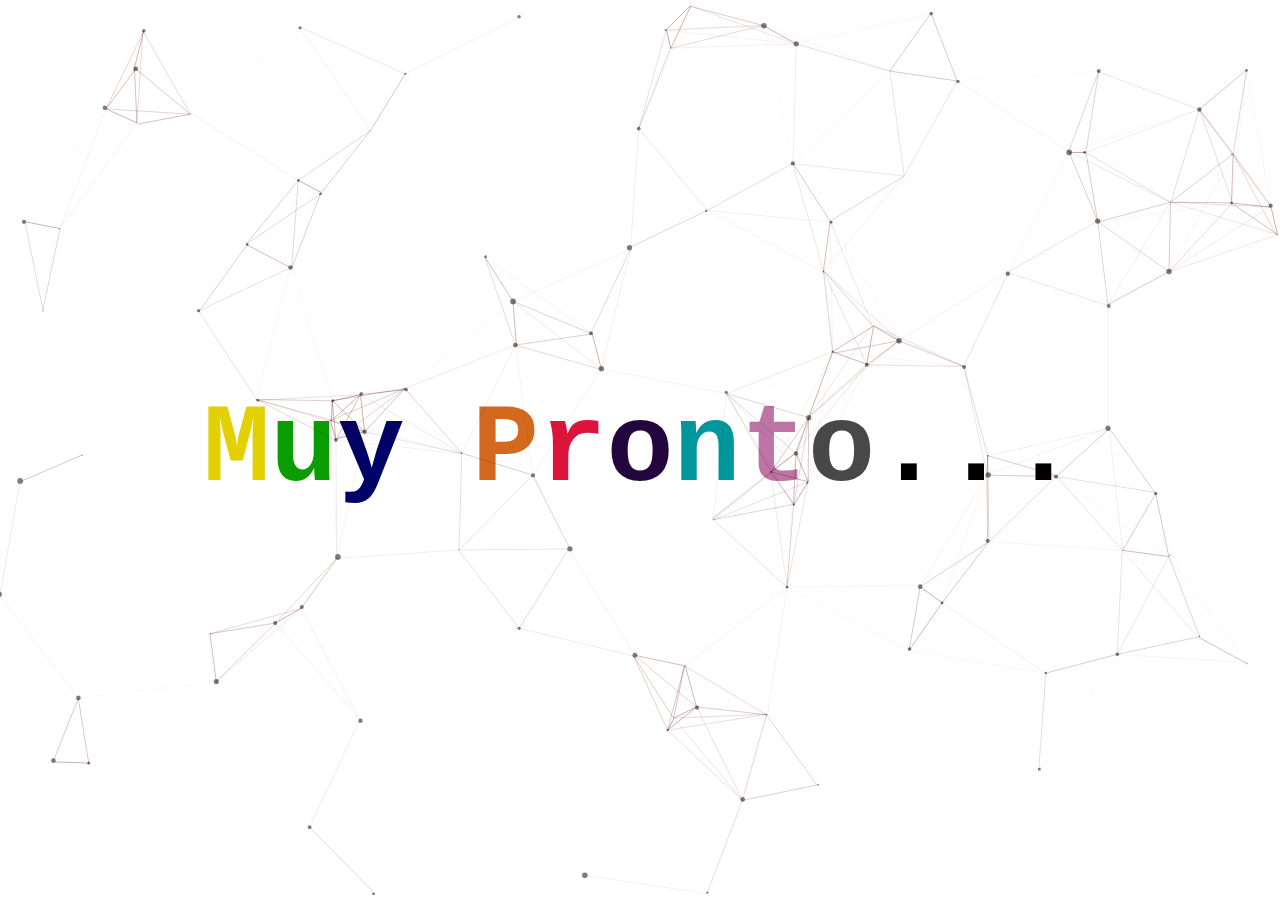
<file: Coming soon/index.html>
<!DOCTYPE html>
<html lang="en">
<head>
    <meta charset="UTF-8">
    <meta http-equiv="X-UA-Compatible" content="IE=edge">
    <meta name="viewport" content="width=device-width, initial-scale=1.0">
    <title>Muy Pronto!</title>
    <link rel="stylesheet" href="style.css">
    <link rel="icon" href="./icon.png">
</head>
<body>

    <div id="particles-js"></div>

    <h1 class="typewriter"><span style="color: rgb(227, 208, 0);">M</span><span style="color:rgb(10, 156, 0)">u</span><span style="color: #000365;">y</span> <span style="color:chocolate;">P</span><span style="color:crimson">r</span><span style="color:rgb(35, 6, 61)">o</span><span style="color:rgb(0, 151, 156)">n</span><span style="color:rgb(190, 117, 166)">t</span><span style="color:rgb(72, 72, 72)">o</span>...</h1>

    <script src="particles.min.js"></script>
    <script>
        particlesJS({
            "particles": {
                "number": {
                    "value": 80,
                    "density": {
                        "enable": true,
                        "value_area": 800
                    }
                },
                "color": {
                    "value": "#000000"
                },
                "shape": {
                    "type": "circle",
                    "stroke": {
                        "width": 0,
                        "color": "#000000"
                    },
                    "polygon": {
                        "nb_sides": 5
                    },
                    "image": {
                        "src": "img/github.svg",
                        "width": 100,
                        "height": 100
                    }
                },
                "opacity": {
                    "value": 0.5,
                    "random": false,
                    "anim": {
                        "enable": false,
                        "speed": 1,
                        "opacity_min": 0.1,
                        "sync": false
                    }
                },
                "size": {
                    "value": 3,
                    "random": true,
                    "anim": {
                        "enable": false,
                        "speed": 40,
                        "size_min": 0.1,
                        "sync": false
                    }
                },
                "line_linked": {
                    "enable": true,
                    "distance": 150,
                    "color": "#600000",
                    "opacity": 0.4,
                    "width": 1
                },
                "move": {
                    "enable": true,
                    "speed": 6,
                    "direction": "none",
                    "random": false,
                    "straight": false,
                    "out_mode": "out",
                    "bounce": false,
                    "attract": {
                        "enable": false,
                        "rotateX": 600,
                        "rotateY": 1200
                    }
                }
            },
            "interactivity": {
                "detect_on": "canvas",
                "events": {
                    "onhover": {
                        "enable": true,
                        "mode": "grab"
                    },
                    "onclick": {
                        "enable": true,
                        "mode": "push"
                    },
                    "resize": true
                },
                "modes": {
                    "grab": {
                        "distance": 400,
                        "line_linked": {
                            "opacity": 1
                        }
                    },
                    "bubble": {
                        "distance": 400,
                        "size": 40,
                        "duration": 2,
                        "opacity": 8,
                        "speed": 3
                    },
                    "repulse": {
                        "distance": 200,
                        "duration": 0.4
                    },
                    "push": {
                        "particles_nb": 4
                    },
                    "remove": {
                        "particles_nb": 2
                    }
                }
            },
            "retina_detect": true
        });
    </script>

</body>
</html>
</file>
<file: Coming soon/style.css>
* {
    margin: 0;
    padding: 0;
}
body {
    min-height: 100vh;
    display: flex;
    align-items: center;
    justify-content: center;
    overflow: hidden;
    position: relative;
}
h1 {
    font-family: "Incosolata", Consolas, monospace;
    font-size: 7em;
    color: #000000;
    white-space: nowrap;
    overflow: hidden;
    animation: typing 4s steps(200, end) infinite alternate,
               blink-caret 0.75s step-end infinite;
}
@keyframes typing {
    from { 
        width: 0;
    }
    to { 
        width: 53%;
    }
}
@keyframes blink-caret {
    from, to { 
        border-color: transparent; 
    }
    53% { 
        border-color: #240000;
    }
}
#particles-js {
    position: absolute;
    top: 0;
    left: 0;
    width: 100%;
    height: 100%;
}


@media (width < 1200px) {

    .typewriter {
      font-size: 8vw;
      box-sizing: border-box;
    } 
  
  }
</file>
